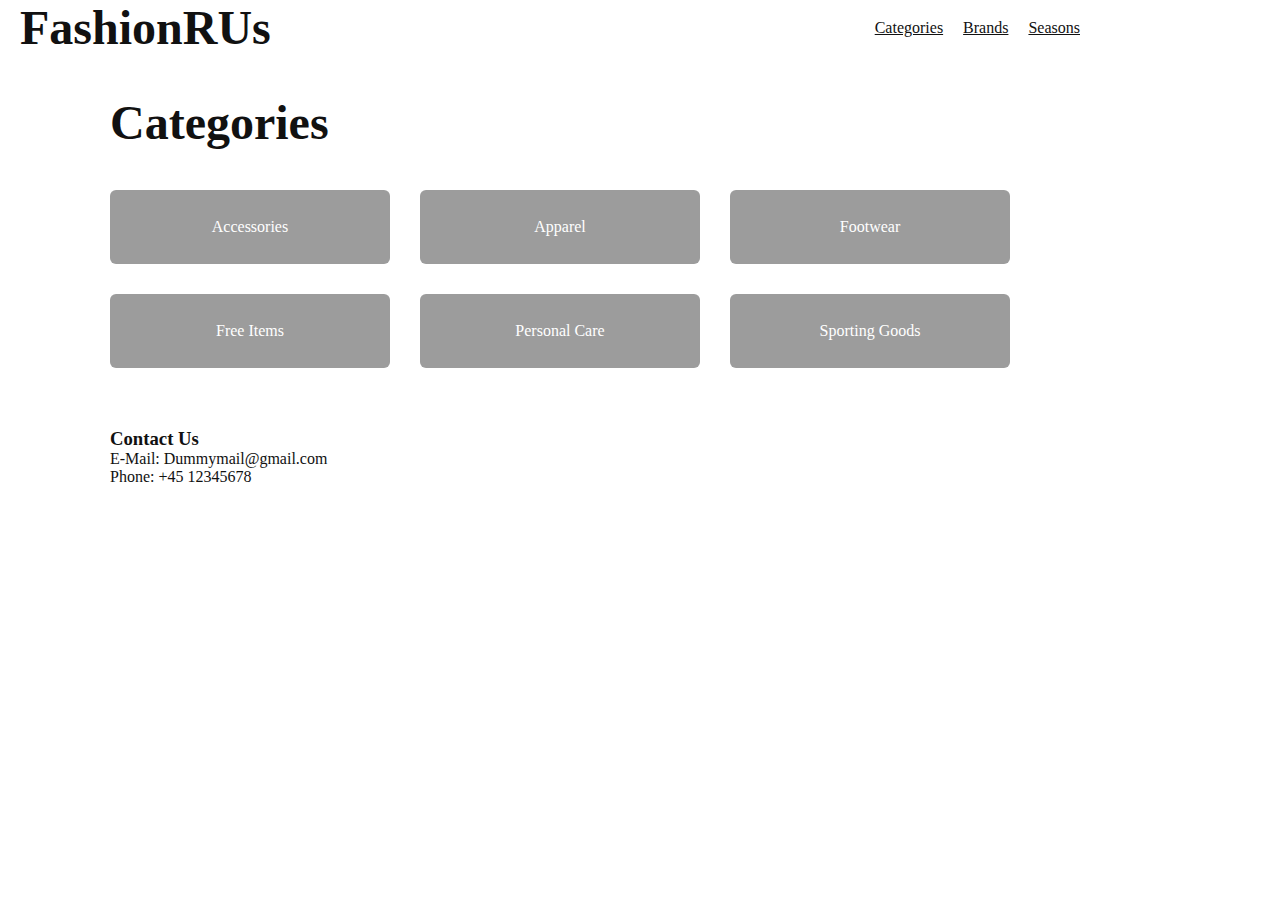
<file: index.html>
<!DOCTYPE html>
<html lang="en">

<head>
    <meta charset="UTF-8">
    <meta name="viewport" content="width=device-width, initial-scale=1.0">
    <title>Frontpage</title>
    <link rel="stylesheet" href="css/main.css">
    <link rel="stylesheet" href="css/index.css">
</head>

<body>
    <header>
        <h1>FashionRUs</h1>
        <nav>
            <a href="index.html">Categories</a>
            <a href="productlist.html">Brands</a>
            <a href="product.html">Seasons</a>
        </nav>
    </header>
    <main>
        <h2>Categories</h2>
        <section class="category_list_container">
            <a href="productlist.html">Accessories</a>
            <a href="productlist.html">Apparel</a>
            <a href="productlist.html?">Footwear</a>
            <a href="productlist.html">Free Items</a>
            <a href="productlist.html">Personal Care</a>
            <a href="productlist.html">Sporting Goods</a>
        </section>
    </main>
    <footer>
        <h3>Contact Us</h3>
        <p>E-Mail: Dummymail@gmail.com</p>
        <p>Phone: +45 12345678</p>
    </footer>
</body>

</html>
</file>
<file: css/main.css>
* {
  box-sizing: border-box;
  margin: 0;
  padding: 0;
}
body {
  color: #111;
  background: #fff;
}
header {
  max-width: 1100px;
  margin: 40px autp 0;
  padding: 0 20px;
  display: flex;
  justify-content: space-between;
  align-items: center;
}
header h1 {
  font-size: 48px;
  font-weight: 700;
}
nav a {
  margin-left: 16px;
  color: #111;
  text-decoration: underline;
  font-size: 16px;
}
main {
  max-width: 1100px;
  margin: 40px auto;
  padding: 0 20px;
}
footer {
  max-width: 1100px;
  margin: 60px auto 40px;
  padding: 0 20px;
  text-align: left;
}
</file>
<file: css/index.css>
h2 {
  font-size: 48px;
  margin-bottom: 24px;
}
.category_list_container {
  display: grid;
  grid-template-columns: repeat(3, 2fr);
  gap: 30px;
  max-width: 900px;
  margin-top: 40px;
}
.category_list_container a {
  background: #9c9c9c;
  color: #fff;
  text-decoration: none;
  padding: 28px 20px;
  border-radius: 6px;
  text-align: center;
  font-size: 16px;
  font-weight: 500;
}
.category_list_container a:hover {
  background: #7f7f7f;
}
</file>
